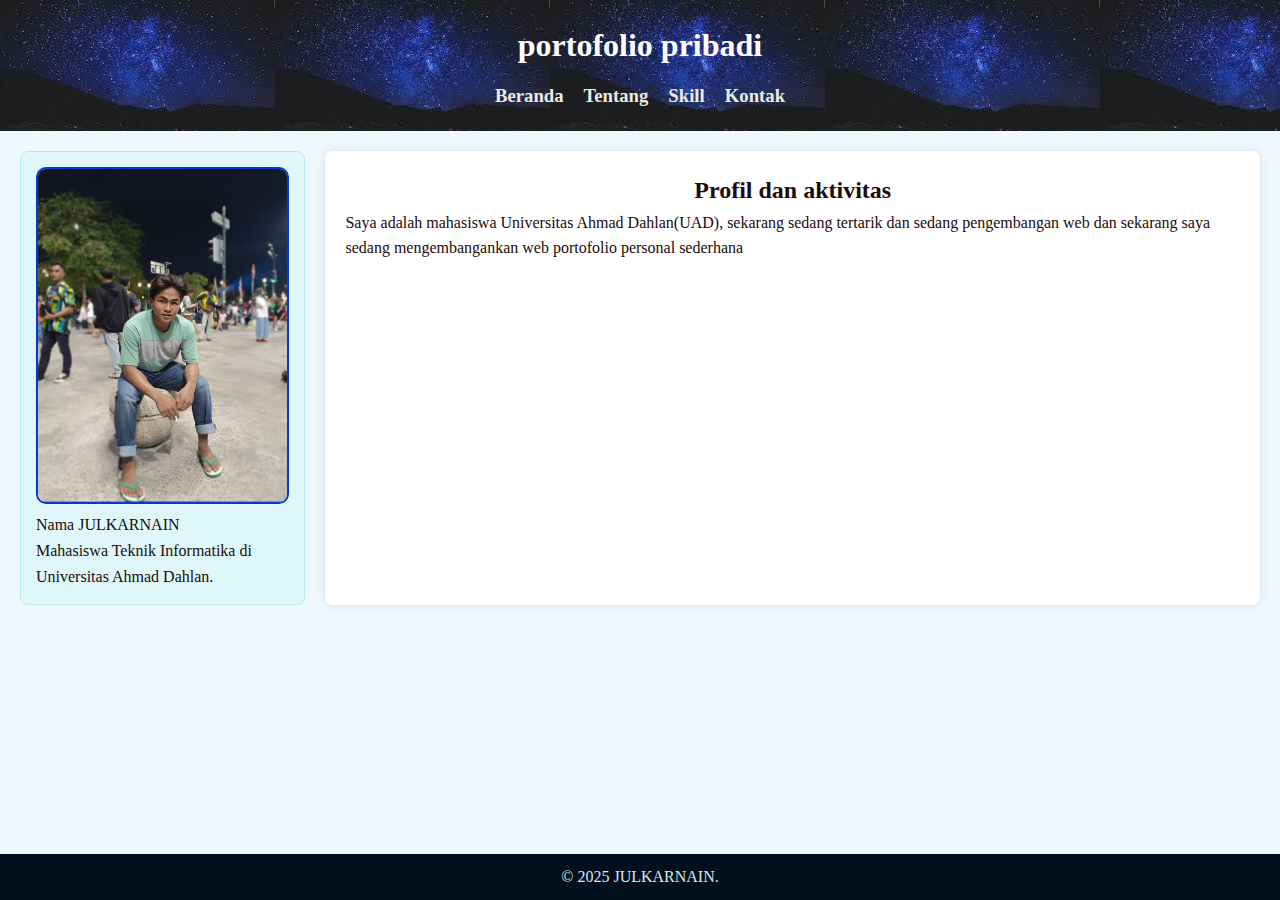
<file: index.html>
<!DOCTYPE html>
<html lang="id">
<head>
  <meta charset="UTF-8" />
  <meta name="viewport" content="width=device-width, initial-scale=1.0" />
  <meta name="author" content="Julkarnain" />
  <title>Profil Julkarnain</title>
  <link rel="stylesheet" href="style.css" />
</head>
<body >
  <div> 
  <header>
    <h1>portofolio pribadi</h1>
    <nav>
      <ul>
        <h3><li><a href="index.html">Beranda</a></li></h3>
        <h3><li><a href="tentang.html">Tentang</a></li></h3>
        <h3><li><a href="skill.html">Skill</a></li></h3>
        <h3><li><a href="kontak.html">Kontak</a></li> </h3>
      </ul>
    </nav>
  </header>

  <main>
    <aside>
      <img src="jul.jpg" alt="Foto Julkarnain" />
      <h2></h2>
      <p>Nama JULKARNAIN</p>
      <p>Mahasiswa Teknik Informatika di Universitas Ahmad Dahlan.</p>
    </aside>

    <article>
      <h2>Profil dan aktivitas</h2>
      <p>Saya adalah mahasiswa Universitas Ahmad Dahlan(UAD), sekarang 
        sedang tertarik dan sedang pengembangan web dan sekarang 
        saya sedang mengembangankan web portofolio personal sederhana </p>
 
    </article>
  </main>
  <footer>
    <p>&copy; 2025 JULKARNAIN.</p>
  </footer>
  </div>
</body>
</html>
</file>
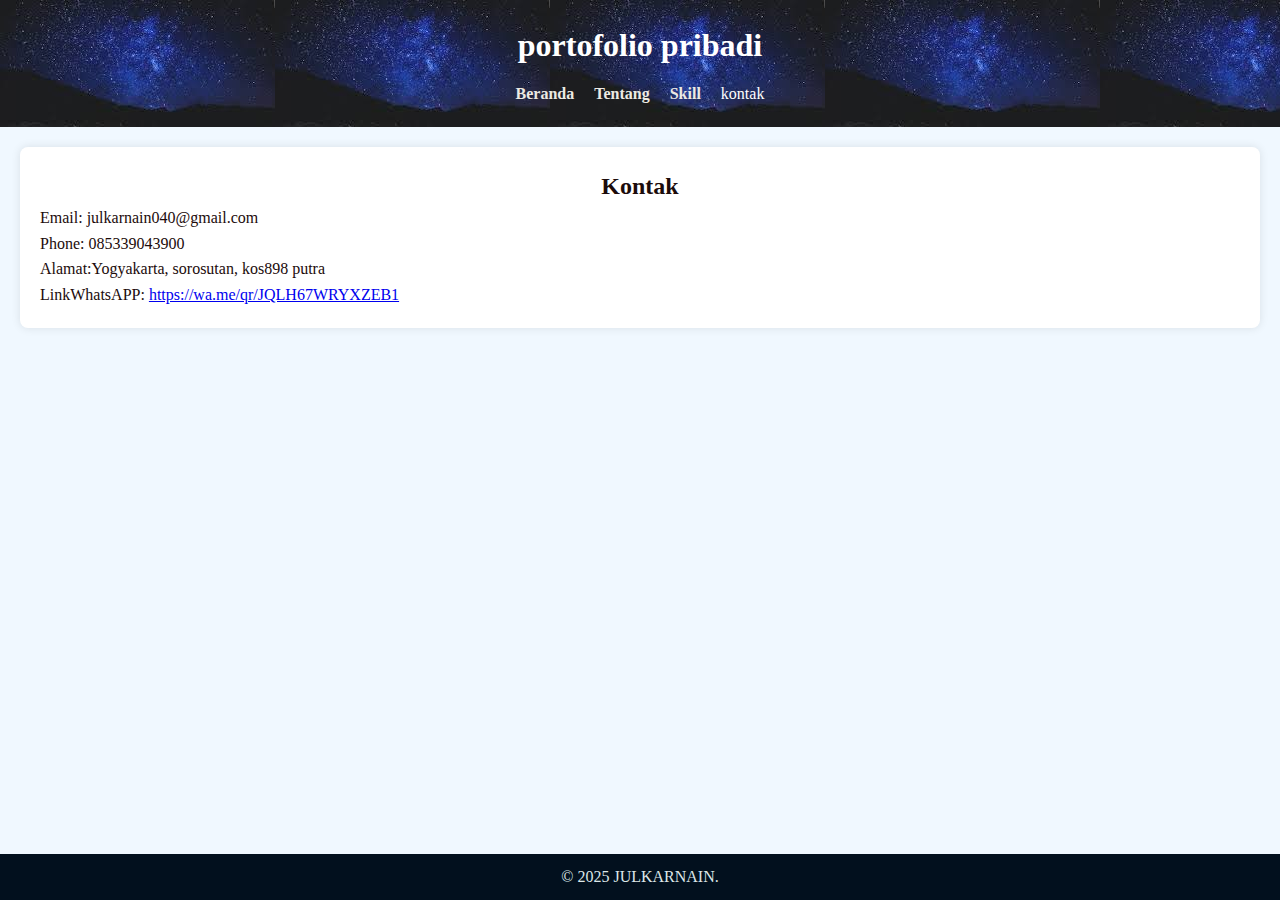
<file: kontak.html>
<!DOCTYPE html>
<html lang="id">
<head>
  <meta charset="UTF-8" />
  <meta name="viewport" content="width=device-width, initial-scale=1.0" />
  <meta name="author" content="Julkarnain" />
  <title>Profil Julkarnain</title>
  <link rel="stylesheet" href="style.css" />
</head>
<body class="conter" >
  <header>
    <h1>portofolio pribadi</h1>
    <nav>
      <ul>
        <li><a href="index.html">Beranda</a></li> 
        <li><a href="tentang.html">Tentang</a></li>
        <li><a href="skill.html">Skill</a></li>
        <li><a href="kontak.html"></a>kontak</li>
      </ul>
    </nav>
  </header>
  <main> 
   <article>
      <h2>Kontak</h2>
      <p >Email: julkarnain040@gmail.com</p>
      <p >Phone: 085339043900</p>
      <p>Alamat:Yogyakarta, sorosutan, kos898 putra</p>
      <p >LinkWhatsAPP: <a href="https://wa.me/qr/JQLH67WRYXZEB1 ">https://wa.me/qr/JQLH67WRYXZEB1 </a> </p>

    </article>
  </main>
  <footer>
    <p>&copy; 2025 JULKARNAIN.</p>
  </footer>
</body>
</html>
</file>
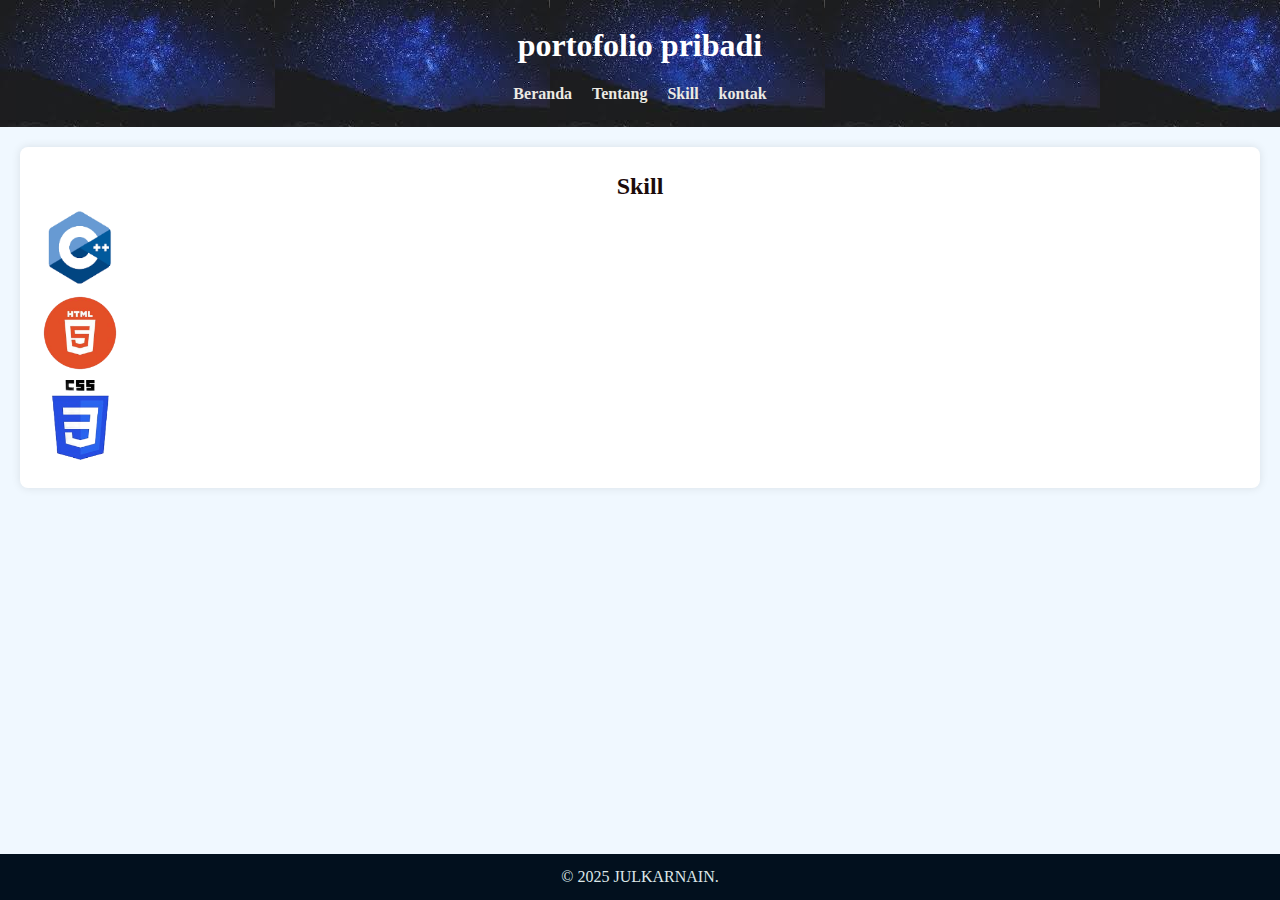
<file: skill.html>
<!DOCTYPE html>
<html lang="id">
<head>
  <meta charset="UTF-8" />
  <meta name="viewport" content="width=device-width, initial-scale=1.0" />
  <meta name="author" content="Julkarnain" />
  <title>Profil Julkarnain</title>
  <link rel="stylesheet" href="style.css" />
</head>
<body>
    <header>
        <h1>portofolio pribadi</h1>
        <nav>
            <ul>
                <li><a href="index.html">Beranda</a></li> 
                <li><a href="tentang.html">Tentang</a></li>
                <li><a href="skill.html">Skill</a></li>
                <li><a href="kontak.html">kontak</a></li>
            </ul>
        </nav>
    </header>
    <main>
        <article>
            <h2>Skill</h2>
            
                
                    <p><img src="c++.jpg.png" alt="" class="cpp"><p></p></li></p>
                    <p><img src="html.jpg.jpg" alt="" class="html"></li></p>
                    <p><img src="css.jpg.jpg" alt="" class="css"></p>
                 

        </article>
    </main>

    <footer>
        <p>&copy; 2025 JULKARNAIN.</p>
    </footer>
</body>
</html>
</file>
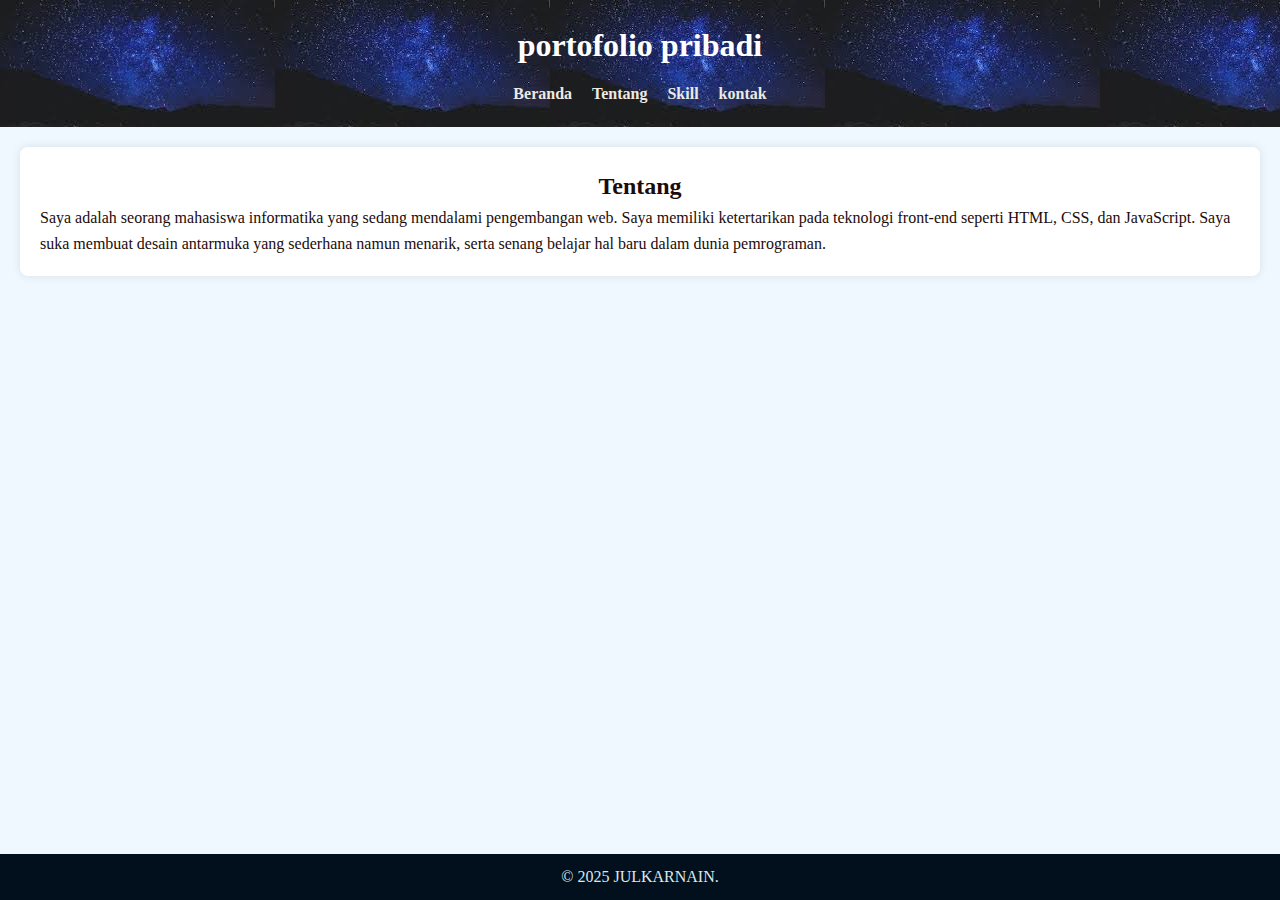
<file: tentang.html>
<!DOCTYPE html>
<html lang="id">
<head>
  <meta charset="UTF-8" />
  <meta name="viewport" content="width=device-width, initial-scale=1.0" />
  <meta name="author" content="Julkarnain" />
  <title>Profil Julkarnain</title>
  <link rel="stylesheet" href="style.css" />
</head>
<body>
    <header>
        <h1>portofolio pribadi</h1>
        <nav>
            <ul>
                <li><a href="index.html">Beranda</a></li> 
                <li><a href="tentang.html">Tentang</a></li>
                <li><a href="skill.html">Skill</a></li>
                <li><a href="kontak.html">kontak</a></li>
            </ul>
        </nav>
    </header>
    <main>
        <article>
            <h2>Tentang</h2>
            <p>Saya adalah seorang mahasiswa informatika yang sedang mendalami 
                pengembangan web. Saya memiliki ketertarikan pada teknologi 
                front-end seperti HTML, CSS, dan JavaScript. Saya suka membuat 
                desain antarmuka yang sederhana namun menarik, serta senang 
                belajar hal baru dalam dunia pemrograman.</p>
        </article>
    </main>

    <footer>
        <p>&copy; 2025 JULKARNAIN.</p>
    </footer>
</body>
</html>
</file>
<file: style.css>
* {
  margin: 0;
  padding: 0;
  box-sizing: border-box;
  font-family: 'Times New Roman', Times, serif;
}

body {
  font-family: 'Segoe UI', sans-serif;
  line-height: 1.6;
  background-color: #f0f8ff;
  color: #1c0b0b;
  border-radius: 36px;
}


header {
  background-color: #0056b3;
  color: white;
  padding: 20px;
  text-align: center;
  background: url('bg2.jpg');
}

nav ul {
  list-style: none;
  display: flex;
  justify-content: center;
  gap: 20px;
  margin-top: 10px;
}

nav a {
  color: #eceae3;
  text-decoration: none;
  font-weight: bold;
}

nav a:hover {
  color: #ffffff;
  text-decoration: underline;
}

main {
  display: flex;
  padding: 20px;
  gap: 20px;
}

aside {
  width: 30%;
  background: #e0f7fa;
  padding: 15px;
  border-radius: 8px;
  border: 1px solid #b2ebf2;
}

aside img {
  width: 100%;
  border-radius: 10px;
  margin-bottom: 1px;
  border: 2px solid #0739ce;
}

article {
  width: 100%;
  background: white;
  padding: 20px;
  border-radius: 8px;
  border-left: 5px #007bff;
  box-shadow: 0 0 10px rgba(0, 0, 0, 0.1);
}

footer {
  position: fixed;
  left: 0;
  bottom: 0;
  width: 100%;
  background-color: #02101e;
  color: #dde7e9;
  text-align: center;
  padding: 10px;
}
.conter{
    width: px;
    height: px;
}
h2{
    text-align: center;
}
.cpp,.html,.css{
  width: 80px;
  height: 80;
  
}
</file>
